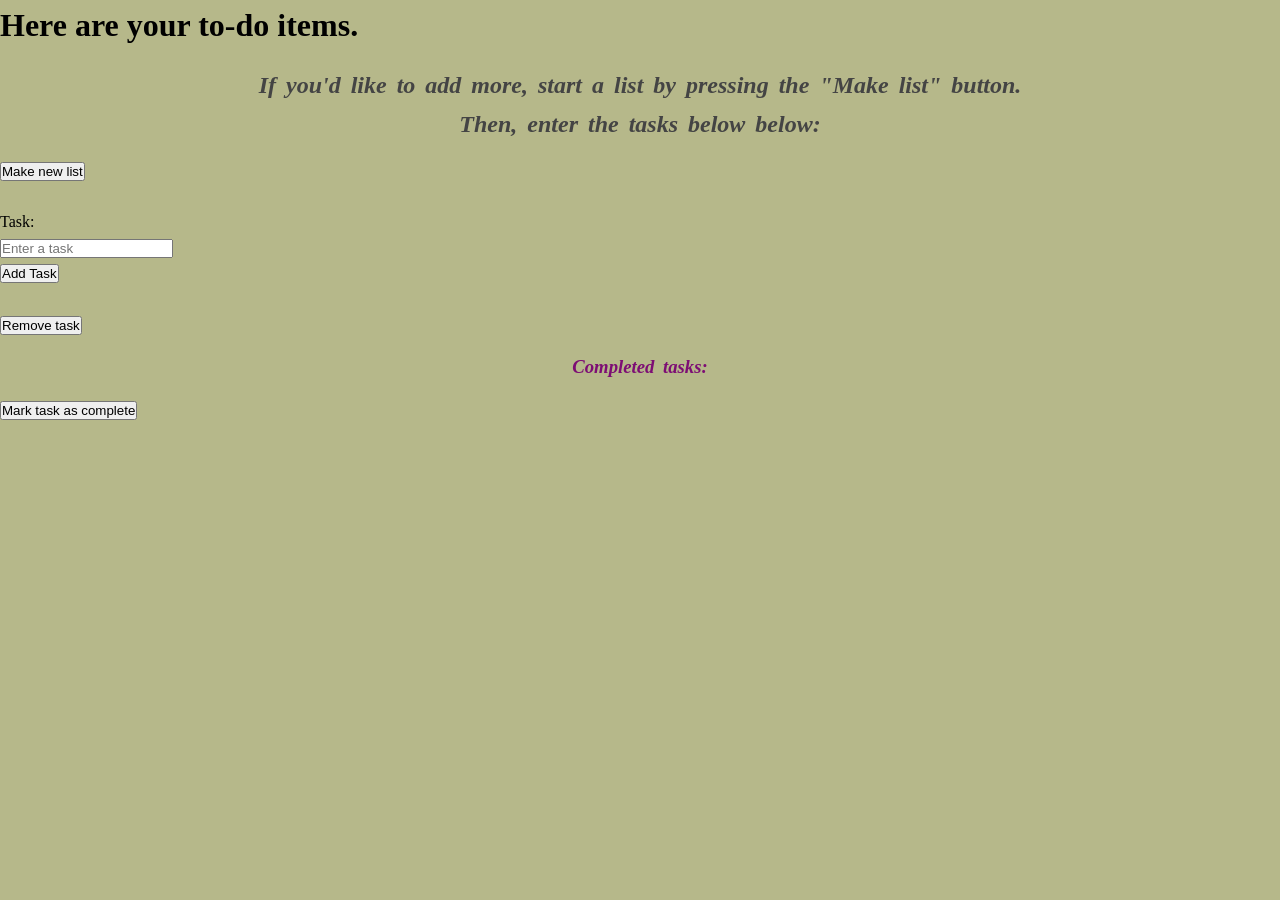
<file: index.html>
<!DOCTYPE html>
<html lang="en">
<head>
    <meta charset="UTF-8">
    <meta name="viewport" content="width=device-width, initial-scale=1.0">
    <link rel="stylesheet" href="style.css">
    <title>To do list</title>
    <script defer src="script.js"></script>
</head>
<body>
    <h1><p>Here are your to-do items.</h1>
    <h2><p>If you'd like to add more, start a list by pressing the "Make list" button. <br>Then, enter the tasks below below:</p></h2>
    
    <button id="MakeList" onclick="makeNewList()">Make new list</button>  <!-- The button provided, once pressed, will make a new unsorted list-->
    

    <br>

    <br>
    <div id="error"></div>
    <label for="task register">Task:</label><br>
    <input type="text" id="task" placeholder="Enter a task"></input>  <!-- This is the input box for users to input their tasks --> 
    
    
    <p id="error""></p> <!-- This is where the error message pops up --> 
       

    <button type="button" id="add_task">Add Task</button>   <!-- This button adds the tasks --> 
    
    

    <br>

    <br>
    
   
    <div id="list">
        <ul id="taskList"></ul> <!-- This is the task list--> 

    </div>


    <button type="button" id="removeButton" onclick="remove()">Remove task</button> <!-- This button removes the tasks -->


    <br>
    
    <h3><label for="completed task list">Completed tasks:</label></h3>
    <div id="completed">
        <ul id="complete"></ul> <!-- This the completed tasks list --> 
    </div>
    <button id="mark complete" onclick="mark()">Mark task as complete</button> <!-- This button moves tasks to a completed list--> 



    




</body>
</html>
</file>
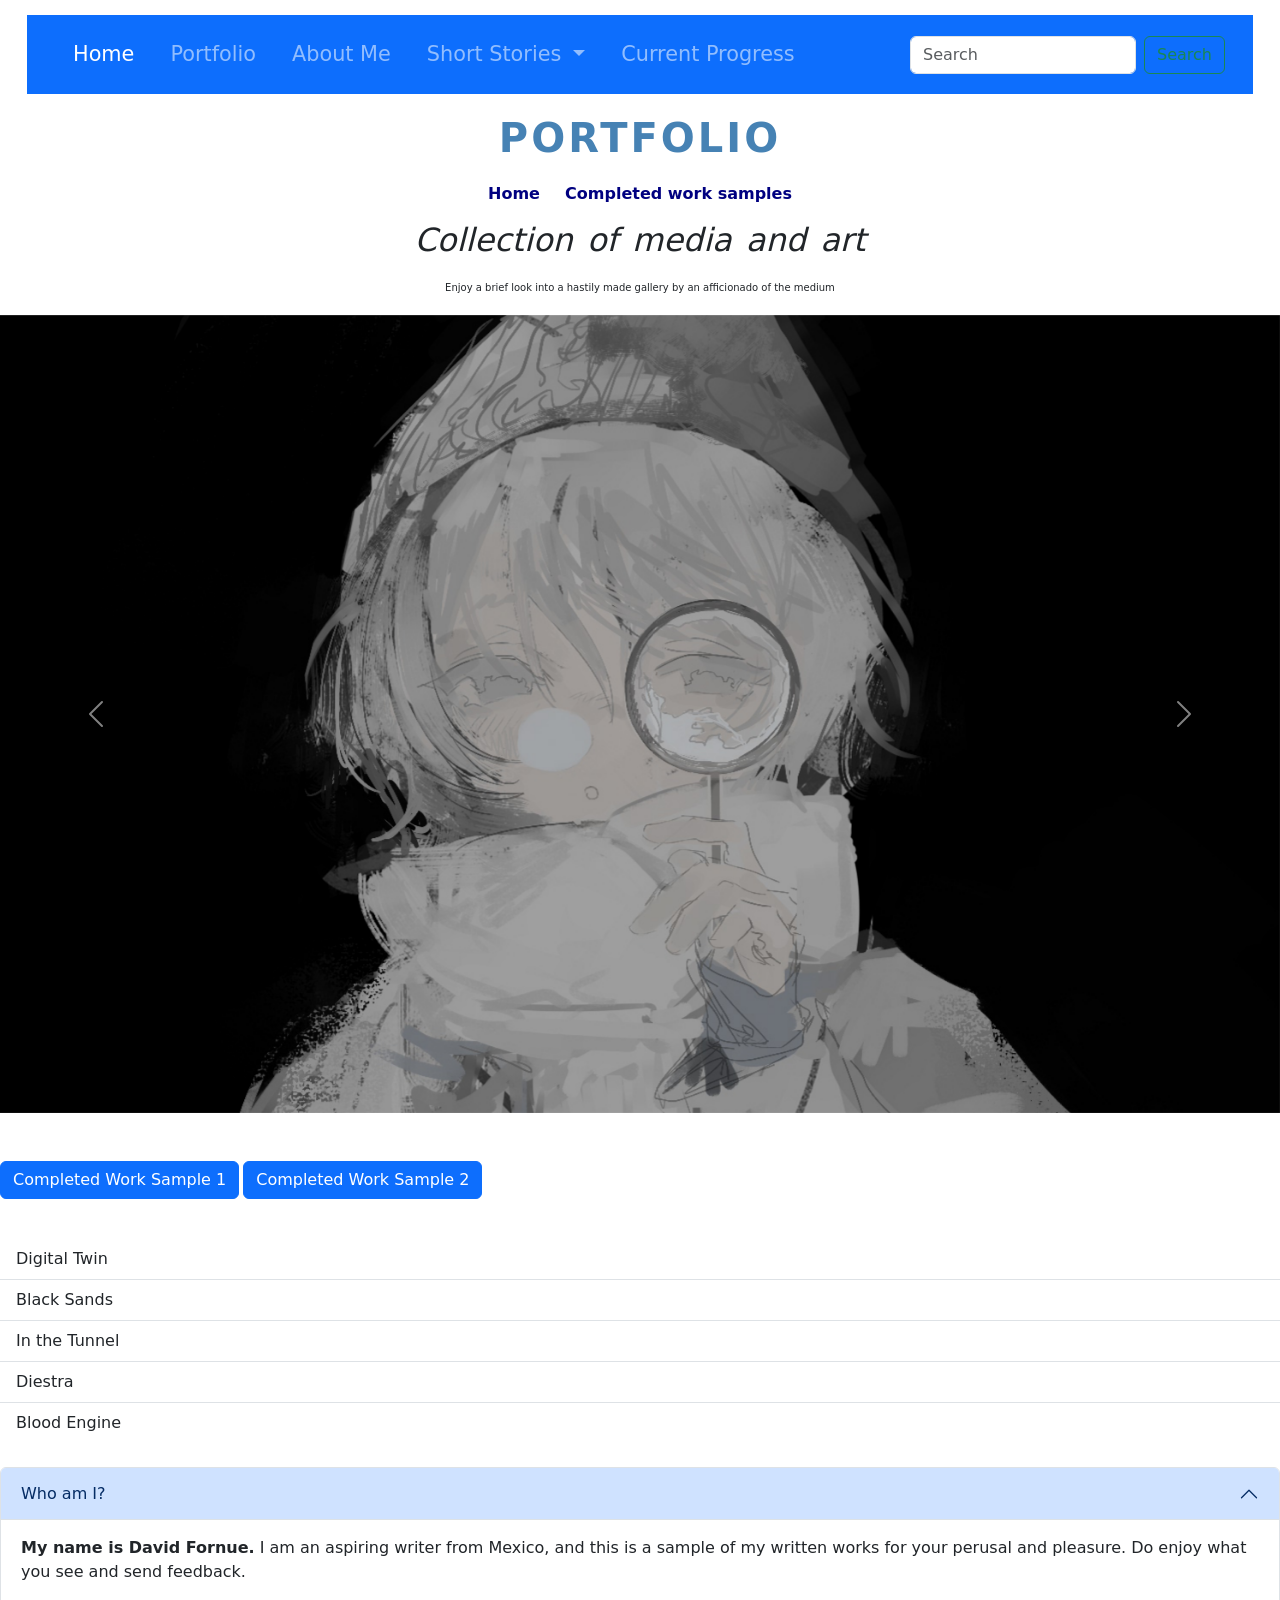
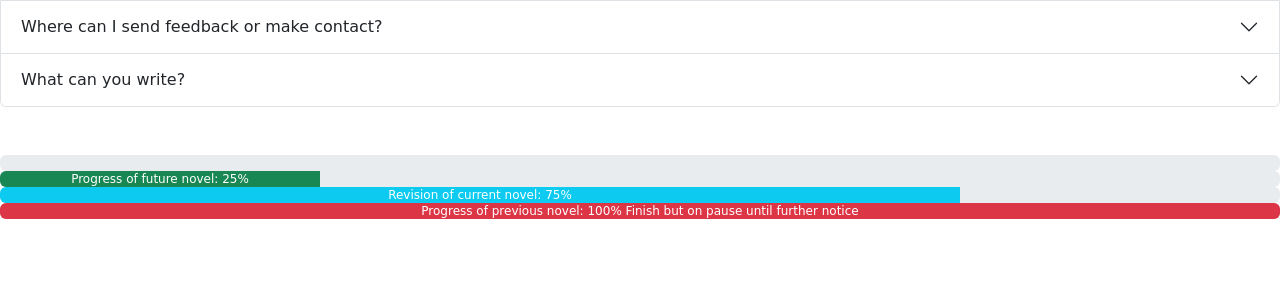
<file: Bootstrap_Assignment/index.html>
<!doctype html>
<html lang="en">
<head>
    <meta charset="utf-8">
    <meta name="viewport" content="width=device-width, initial-scale=1">
    <link rel="stylesheet" href="style.css">
    <link href="https://cdn.jsdelivr.net/npm/bootstrap@5.3.8/dist/css/bootstrap.min.css" rel="stylesheet" 
    integrity="sha384-sRIl4kxILFvY47J16cr9ZwB07vP4J8+LH7qKQnuqkuIAvNWLzeN8tE5YBujZqJLB" crossorigin="anonymous" />
    <style>
        .navbar-nav .nav-link {
            font-size: 1.3em;
        }
    </style>
</head>

    <body>
        <div class="container-fluid">
            <header>
             <nav class="navbar navbar-expand-sm bg-primary navbar-dark p-3" aria-label="Main navigation">
                <div class="container-fluid">
                 <ul class="navbar-nav">
                    <li class="nav-item">
                    <a class="nav-link active" aria-current="page" href="#"> <span class="visually hidden"></span>Home</a>
                    </li>
                    <li class="nav-item">
                    <a class="nav-link" href="#portfolio">Portfolio</a>
                    </li>
                    <li class="nav-item">
                    <a class="nav-link" href="#about_me">About Me</a>
                    </li>
                    <li class="nav-item dropdown">
                    <a class="nav-link dropdown-toggle" href="#media_links" role="button" data-bs-toggle="dropdown" aria-expanded="false">
                        Short Stories
                    </a>
                    <ul class="dropdown-menu">
                        <li><a class="dropdown-item" href="story1.html">story 1</a></li>
                        <li><a class="dropdown-item" href="story2.html">story 2</a></li>
                        <li><a class="dropdown-item" href="story3.html">Story 3</a></li>
                    </ul>
                    </li>
                        
                     <li class="nav-item">
                     <a class="nav-link" href="#progress">Current Progress</a>
                     </li>
                    
                     </ul>
                        <form class="d-flex" role="search">
                        <input class="form-control me-2" type="search" placeholder="Search" aria-label="Search"/>
                        <button class="btn btn-outline-success" type="submit">Search</button>
                        </form>
                    </div>
                </div>
            </nav>
        </div>

            <h1 ckass="display-3 fw-bold tex-center text-primary my-5 py-5 bg-light rounded shadow" id="main title" class="title">Portfolio</h1>
            <nav>
                <a href="index.html">Home</a>
                <a href="#completed_works">Completed work samples</a>
            </nav>
        </header>    

        <main>
            <section>
                <h2>Collection of media and art</h2>
                <p class="intro">
                Enjoy a brief look into a hastily made gallery by an afficionado of the medium
                </p>
            </section>

            

            <div id="carouselExample" class="carousel slide">
            <div class="carousel-inner">
                <div class="carousel-item active">
                <img src="artwork1.jpg" class="d-block w-100" alt="story_cover_1">
                </div>
                <div class="carousel-item">
                <img src="artwork2.jpg" class="d-block w-100" alt="story_cover_2">
                </div>
                <div class="carousel-item">
                <img src="artwork5.jpg" class="d-block w-100" alt="story_cover_3">
                </div>
            </div>
            <button class="carousel-control-prev" type="button" data-bs-target="#carouselExample" data-bs-slide="prev">
                <span class="carousel-control-prev-icon" aria-hidden="true"></span>
                <span class="visually-hidden">Previous</span>
            </button>
            <button class="carousel-control-next" type="button" data-bs-target="#carouselExample" data-bs-slide="next">
                <span class="carousel-control-next-icon" aria-hidden="true"></span>
                <span class="visually-hidden">Next</span>
            </button>
            </div>

            <br>
            <br>
            

            <p class="d-inline-flex gap-1">
            <a class="btn btn-primary" data-bs-toggle="collapse" href="#sample1" role="button" aria-expanded="false" aria-controls="collapseExample" id="completed_works">
                Completed Work Sample 1
            </a>
            <button class="btn btn-primary" type="button" data-bs-toggle="collapse" data-bs-target="#sample2" aria-expanded="false" aria-controls="collapseExample">
                Completed Work Sample 2
            </button>
            </p>
            <div class="collapse" id="sample1">
            <div class="card card-body">
                Not for fear did she lack, but because the many dead souls that occupied her flesh so demanded she never once let even a drop of its essence enter their treasured domain. None once did at her great expense, and their recompense was what hideous black currents flowed through her veins as she managed to wake up for another day, eyes barely opened as Efjeln quite literally dragged her out of bed and unto the fields, the break of the morrow barely visible over the horizon.
            </div>
             </div>
            
            <div class="collapse" id="sample2">
            <div class="card card-body">
                Echoes in a dark room. An ancient parable spoken through creaking wood and inaudible words, the vessels of change brought on by the desires of a handful few—overseers to the world, hateful to those below, greedy for that which has been taken, thirsty for what is to come, eager for flesh., eager for power, eager for currency not touched by fingers-
                Eager for blood. My blood. The blood that flows within the city.
                That which flows beneath. Below. Desperate. Eternal. Distant. Alien. Horrible…
                “Let us finish the preparations now. Yes, the white dress will do, but…ah, this will add such a delightful flare to the whole…”
                Now come her hands once again as they pretty up what is to be given and sold, another display, another show, the bait and switch to bait out the waiting patrons who expect so much, and at the same time so little, fully aware that the girl on display has already been sold to someone else. 
            </div>
            </div>

            <br>
            <br>

            <ul class="list-group list-group-flush" id="portfolio">
            <li class="list-group-item">Digital Twin</li>
            <li class="list-group-item">Black Sands</li>
            <li class="list-group-item">In the Tunnel</li>
            <li class="list-group-item">Diestra</li>
            <li class="list-group-item">Blood Engine</li>
            </ul>

            <br>

            <div class="accordion" id="about_me">
                <div class="accordion-item">
                    <h2 class="accordion-header">
                    <button class="accordion-button" type="button" data-bs-toggle="collapse" data-bs-target="#collapseOne" aria-expanded="true" aria-controls="collapseOne">
                        Who am I?
                    </button>
                    </h2>
                    <div id="collapseOne" class="accordion-collapse collapse show" data-bs-parent="#accordionExample">
                    <div class="accordion-body">
                        <strong>My name is David Fornue.</strong> I am an aspiring writer from Mexico, and this is a sample of my written works for your perusal and pleasure. Do enjoy what you see and send feedback.
                    </div>
                    </div>
                 </div>
                
                 <div class="accordion-item">
                    <h2 class="accordion-header">
                    <button class="accordion-button collapsed" type="button" data-bs-toggle="collapse" data-bs-target="#collapseTwo" aria-expanded="false" aria-controls="collapseTwo">
                        Where can I send feedback or make contact?
                    </button>
                    </h2>
                    <div id="collapseTwo" class="accordion-collapse collapse" data-bs-parent="#accordionExample">
                    <div class="accordion-body">
                        <strong>Feel free to send an email at digizila@gmail.com.</strong> I make sure to check my email every day and pretty much every hour, so I am always available. I also take comissions for whatever you might have in mind, please let me know if you'd like a sample.
                    </div>
                    </div>
                 </div>
                
                 <div class="accordion-item">
                    <h2 class="accordion-header">
                    <button class="accordion-button collapsed" type="button" data-bs-toggle="collapse" data-bs-target="#collapseThree" aria-expanded="false" aria-controls="collapseThree">
                        What can you write?
                    </button>
                    </h2>
                    <div id="collapseThree" class="accordion-collapse collapse" data-bs-parent="#accordionExample">
                    <div class="accordion-body">
                        <strong>Just about everything and any type of gengre.</strong>
                    </div>
                    </div>
                 </div>
                </div>
        
            <br>
            <br>
           <div class="progress" role="progressbar" aria-label="Basic example" aria-valuenow="0" aria-valuemin="0" aria-valuemax="100" id="progress">
                <div class="progress-bar" style="width: 0%"></div>
                </div>
                <div class="progress" role="progressbar" aria-label="Basic example" aria-valuenow="25" aria-valuemin="0" aria-valuemax="100">
                <div class="progress-bar bg-success" style="width: 25%">Progress of future novel: 25%</div>
                </div>
                <div class="progress" role="progressbar" aria-label="Basic example" aria-valuenow="50" aria-valuemin="0" aria-valuemax="100">
                 <div class="progress-bar bg-info" style="width: 75%">Revision of current novel: 75%</div>
                </div>
                <div class="progress" role="progressbar" aria-label="Basic example" aria-valuenow="100" aria-valuemin="0" aria-valuemax="100">
                 <div class="progress-bar bg-danger" style="width: 100%">Progress of previous novel: 100% Finish but on pause until further notice</div>
            </div>
        




           
        </main>
        <script src="https://cdn.jsdelivr.net/npm/bootstrap@5.3.8/dist/js/bootstrap.bundle.min.js" integrity="sha384-FKyoEForCGlyvwx9Hj09JcYn3nv7wiPVlz7YYwJrWVcXK/BmnVDxM+D2scQbITxI" crossorigin="anonymous"></script>

    </body>
</html>
</file>
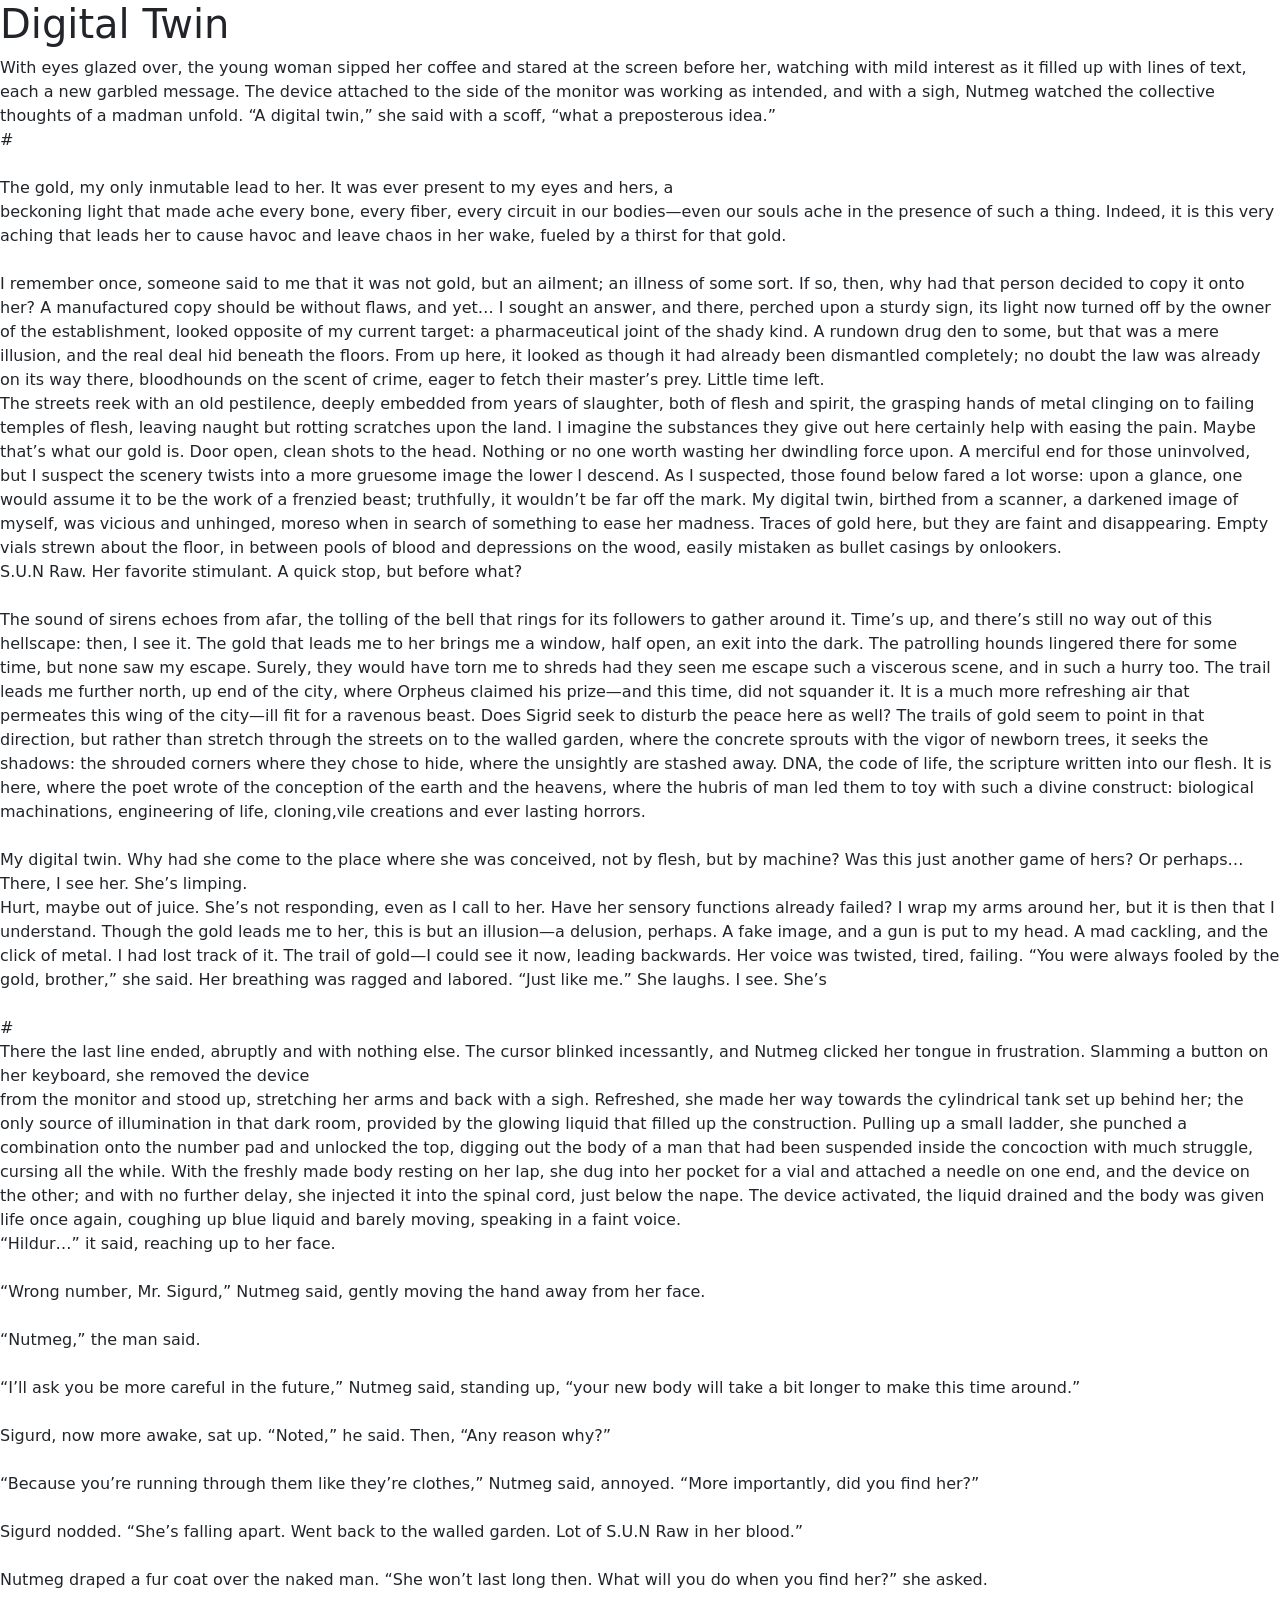
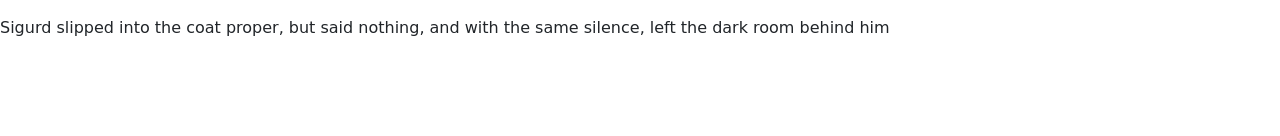
<file: Bootstrap_Assignment/story1.html>
<!doctype html>
<html lang="en">
<head>
    <meta charset="utf-8">
    <meta name="viewport" content="width=device-width, initial-scale=1">
    <link rel="stylesheet" href="style.css">
    <link href="https://cdn.jsdelivr.net/npm/bootstrap@5.3.8/dist/css/bootstrap.min.css" rel="stylesheet" 
    integrity="sha384-sRIl4kxILFvY47J16cr9ZwB07vP4J8+LH7qKQnuqkuIAvNWLzeN8tE5YBujZqJLB" crossorigin="anonymous" />
    </head>

    <body>
    
        <h1>Digital Twin</h1>
        <main>
            <p class="text-break"> With eyes glazed over, the young woman sipped her coffee and stared at the screen before
            her,  watching with mild interest as it filled up with lines of text, each a new garbled message.
            The device attached to the side of the monitor was working as intended, and with a sigh, Nutmeg
            watched the collective thoughts of a madman unfold. “A digital twin,” she said with a scoff, 
            “what a preposterous idea.” 
            <br> # <br>
            <br> The gold, my only inmutable lead to her. It was ever present to my eyes and hers, a <br>
            beckoning light that made ache every bone, every fiber, every circuit in our bodies—even our
            souls ache in the presence of such a thing. Indeed, it is this very aching that leads her to cause
            havoc and leave chaos in her wake, fueled by a thirst for that gold.<br> <br>I remember once, 
            someone said to me that it was not gold, but an ailment; an illness of some sort. If so, then, why had that
            person decided to copy it onto her? A manufactured copy should be without flaws, and yet… 
            I sought an answer, and there, perched upon a sturdy sign, its light now turned off by the
            owner of the establishment, looked opposite of my current target: a pharmaceutical joint of the
            shady kind. A rundown drug den to some, but that was a mere illusion, and the real deal hid 
            beneath the floors. From up here, it looked as though it had already been dismantled completely; 
            no doubt the law was already on its way there, bloodhounds on the scent of crime, eager to fetch
            their master’s prey. Little time left.<br>
            The streets reek with an old pestilence, deeply embedded from years of slaughter, both of
            flesh and spirit,  the grasping hands of metal clinging on to failing temples of flesh, leaving
            naught but rotting scratches upon the land. I imagine the substances they give out here certainly
            help with easing the pain. Maybe that’s what our gold is.
            Door open, clean shots to the head. Nothing or no one worth wasting her dwindling force
            upon. A merciful end for those uninvolved, but I suspect the scenery twists into a more gruesome
            image the lower I descend.
            As I suspected, those found below fared a lot worse: upon a glance, one would assume it
            to be the work of a frenzied beast; truthfully, it wouldn’t be far off the mark. My digital twin,
            birthed from a scanner, a darkened image of myself, was vicious and unhinged, moreso when in
            search of something to ease her madness.
            Traces of gold here, but they are faint and disappearing. Empty vials strewn about the
            floor, in between pools of blood and depressions on the wood, easily mistaken as bullet casings
            by onlookers. <br>S.U.N Raw. Her favorite stimulant. A quick stop, but before what?<br>
            
            <br>The sound of sirens echoes from afar, the tolling of the bell that rings for its followers to
            gather around it. Time’s up, and there’s still no way out of this hellscape: then, I see it. The gold
            that leads me to her brings me a window, half open, an exit into the dark.
            The patrolling hounds lingered there for some time, but none saw my escape. Surely, they
            would have torn me to shreds had they seen me escape such a viscerous scene, and in such a
            hurry too. The trail leads me further north, up end of the city, where Orpheus claimed his
            prize—and this time, did not squander it. It is a much more refreshing air that permeates this
            wing of the city—ill fit for a ravenous beast. Does Sigrid seek to disturb the peace here as well?
            The trails of gold seem to point in that direction, but rather than stretch through the streets on to
            the walled garden, where the concrete sprouts with the vigor of newborn trees, it seeks the
            shadows: the shrouded corners where they chose to hide, where the unsightly are stashed away.
            DNA, the code of life, the scripture written into our flesh. It is here, where the poet wrote
            of the conception of the earth and the heavens, where the hubris of man led them to toy with such
            a divine construct: biological machinations, engineering of life, cloning,vile creations and ever
            lasting horrors.<br>
            <br>My digital twin. Why had she come to the place where she was conceived, not by flesh,
            but by machine? Was this just another game of hers? Or perhaps…
            There, I see her. She’s limping. <br>Hurt, maybe out of juice. She’s not responding, even as I
            call to her. Have her sensory functions already failed? I wrap my arms around her, but it is then
            that I understand. Though the gold leads me to her, this is but an illusion—a delusion, perhaps. A
            fake image, and a gun is put to my head. A mad cackling, and the click of metal. I had lost track
            of it. The trail of gold—I could see it now, leading backwards. Her voice was twisted, tired,
            failing. “You were always fooled by the gold, brother,” she said. Her breathing was ragged and
            labored. “Just like me.” She laughs. I see. She’s<br>
           <br> #<br>
            There the last line ended, abruptly and with nothing else. The cursor blinked incessantly,
            and Nutmeg clicked her tongue in frustration. Slamming a button on her keyboard, she removed
            the device <br>from the monitor and stood up, stretching her arms and back with a sigh. Refreshed,
            she made her way towards the cylindrical tank set up behind her; the only source of illumination
            in that dark room, provided by the glowing liquid that filled up the construction. Pulling up a
            small ladder, she punched a combination onto the number pad and unlocked the top, digging out
            the body of a man that had been suspended inside the concoction with much struggle, cursing all
            the while. With the freshly made body resting on her lap, she dug into her pocket for a vial and
            attached a needle on one end, and the device on the other; and with no further delay, she injected
            it into the spinal cord, just below the nape. The device activated, the liquid drained and the body
            was given life once again, coughing up blue liquid and barely moving, speaking in a faint voice.
            <br>“Hildur…” it said, reaching up to her face.<br>
            <br>“Wrong number, Mr. Sigurd,” Nutmeg said, gently moving the hand away from her face.<br>
            <br>“Nutmeg,” the man said.<br>
            <br>“I’ll ask you be more careful in the future,” Nutmeg said, standing up, “your new body
            will take a bit longer to make  this time around.”<br>
            <br>Sigurd, now more awake, sat up. “Noted,” he said. Then, “Any reason why?”<br>
            <br>“Because you’re running through them like they’re clothes,” Nutmeg said, annoyed.
            “More importantly, did you find her?”<br>
            
            <br>Sigurd nodded. “She’s falling apart. Went back to the walled garden. Lot of S.U.N Raw
            in her blood.”<br>
            <br>Nutmeg draped a fur coat over the naked man. “She won’t last long then. What will you
            do when you find her?” she asked.<br>
            <br>Sigurd slipped into the coat proper, but said nothing, and with the same silence, left the
            dark room behind him <br></p>
        </main>
    </body>
    </html>
</file>
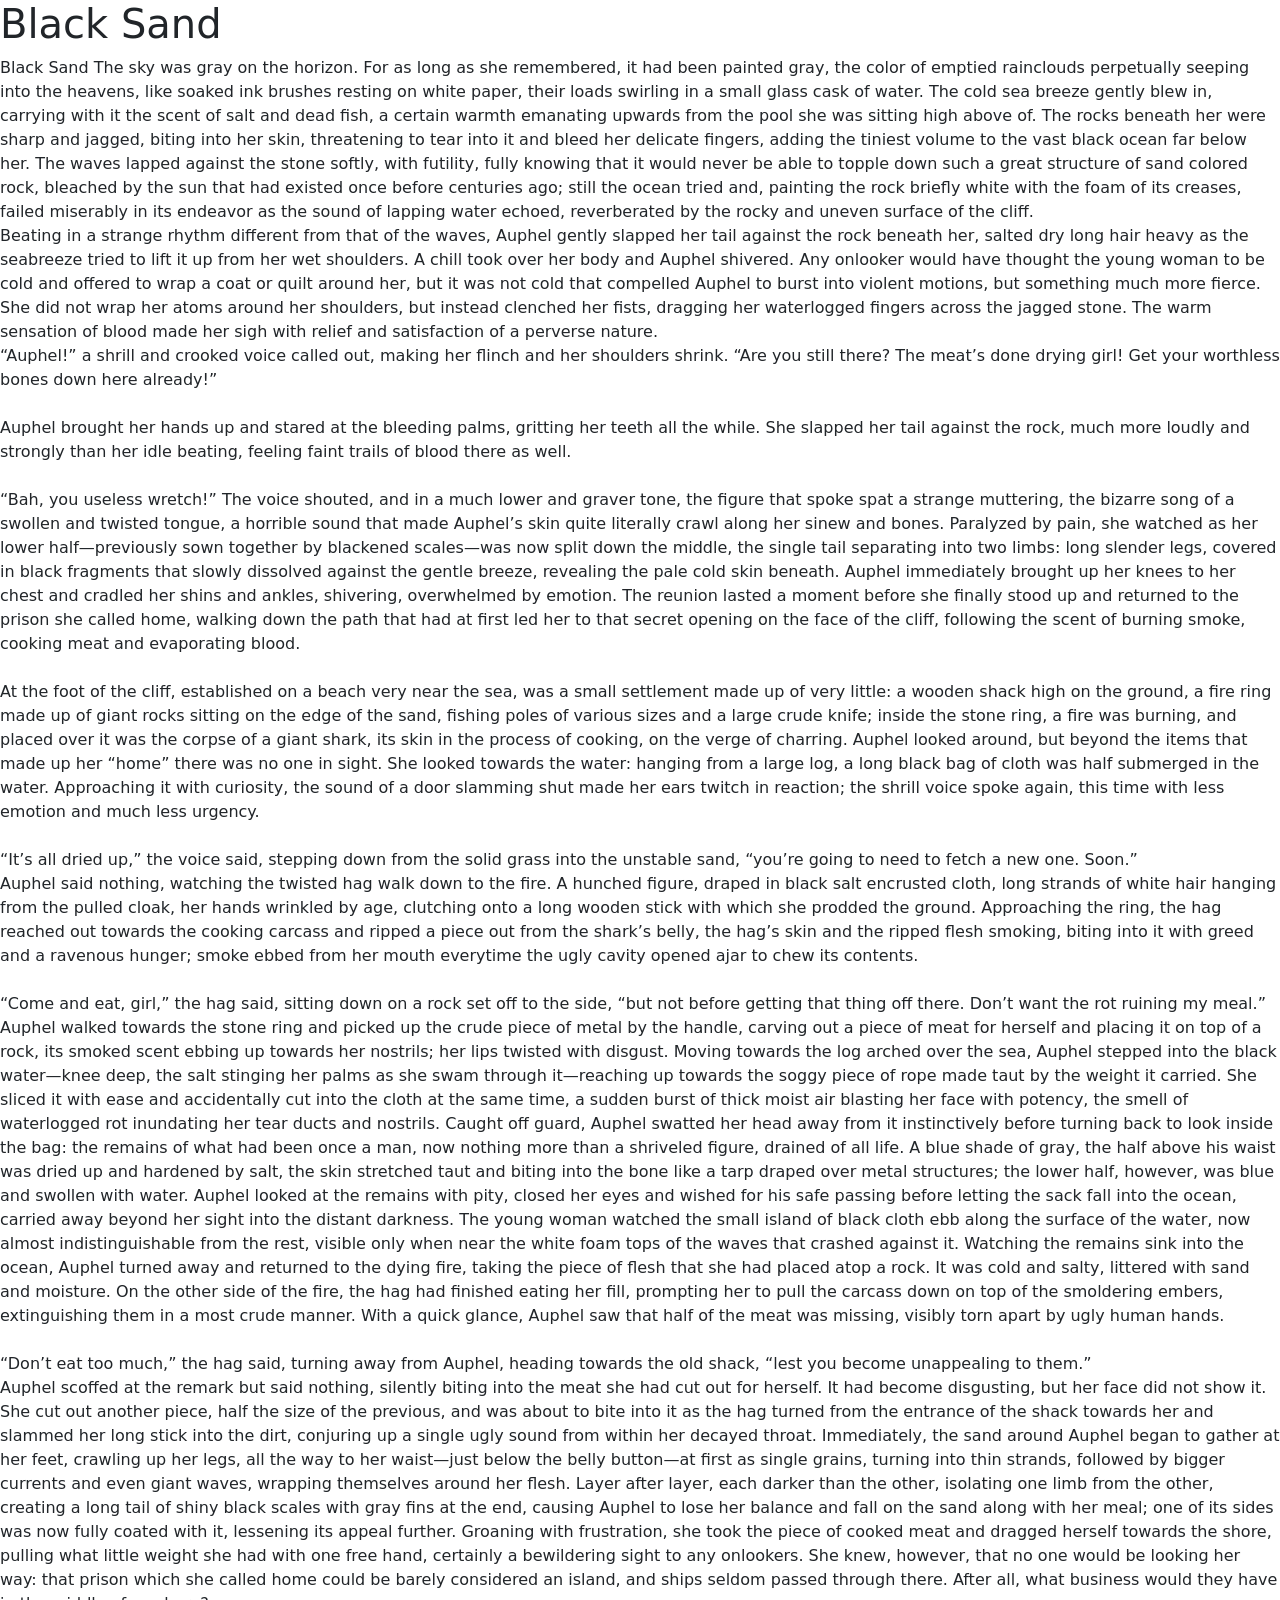
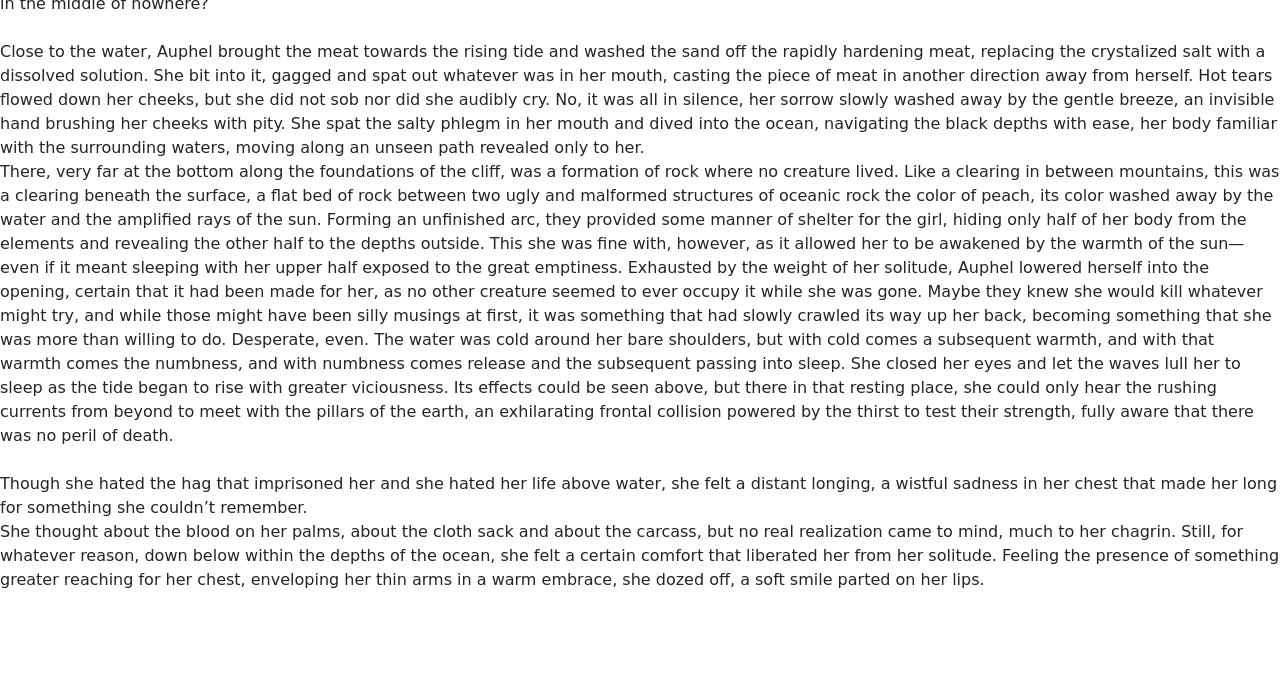
<file: Bootstrap_Assignment/story2.html>
<!doctype html>
<html lang="en">
<head>
    <meta charset="utf-8">
    <meta name="viewport" content="width=device-width, initial-scale=1">
    <link rel="stylesheet" href="style.css">
    <link href="https://cdn.jsdelivr.net/npm/bootstrap@5.3.8/dist/css/bootstrap.min.css" rel="stylesheet" 
    integrity="sha384-sRIl4kxILFvY47J16cr9ZwB07vP4J8+LH7qKQnuqkuIAvNWLzeN8tE5YBujZqJLB" crossorigin="anonymous" />
    </head>

    <body>
        <h1>Black Sand</h1>
        <main>
        <p class="text-break">Black Sand






        The sky was gray on the horizon.
        For as long as she remembered, it had been painted gray, the color of emptied rainclouds perpetually seeping into the heavens, like soaked ink brushes resting on white paper, their loads swirling in a small glass cask of water. The cold sea breeze gently blew in, carrying with it the scent of salt and dead fish, a certain warmth emanating upwards from the pool she was sitting high above of. The rocks beneath her were sharp and jagged, biting into her skin, threatening to tear into it and bleed her delicate fingers, adding the tiniest volume to the vast black ocean far below her.
        The waves lapped against the stone softly, with futility, fully knowing that it would never be able to topple down such a great structure of sand colored rock, bleached by the sun that had existed once before centuries ago; still the ocean tried and, painting the rock briefly white with the foam of its creases, failed miserably in its endeavor as the sound of lapping water echoed, reverberated by the rocky and uneven surface of the cliff. 
        <br>Beating in a strange rhythm different from that of the waves, Auphel gently slapped her tail against the rock beneath her, salted dry long hair heavy as the seabreeze tried to lift it up from her wet shoulders. A chill took over her body and Auphel shivered. 
        Any onlooker would have thought the young woman to be cold and offered to wrap a coat or quilt around her, but it was not cold that compelled Auphel to burst into violent motions, but something much more fierce. She did not wrap her atoms around her shoulders, but instead clenched her fists, dragging her waterlogged fingers across the jagged stone. The warm sensation of blood made her sigh with relief and satisfaction of a perverse nature.
        <br>“Auphel!” a shrill and crooked voice called out, making her flinch and her shoulders shrink. “Are you still there? The meat’s done drying girl! Get your worthless bones down here already!”<br>
        <br>Auphel brought her hands up and stared at the bleeding palms, gritting her teeth all the while. She slapped her tail against the rock, much more loudly and strongly than her idle beating, feeling faint trails of blood there as well.<br> 
        <br>“Bah, you useless wretch!” The voice shouted, and in a much lower and graver tone, the figure that spoke spat a strange muttering, the bizarre song of a swollen and twisted tongue, a horrible sound that made Auphel’s skin quite literally crawl along her sinew and bones. Paralyzed by pain, she watched as her lower half—previously sown together by blackened scales—was now split down the middle, the single tail separating into two limbs: long slender legs, covered in black fragments that slowly dissolved against the gentle breeze, revealing the pale cold skin beneath. Auphel immediately brought up her knees to her chest and cradled her shins and ankles, shivering, overwhelmed by emotion. The reunion lasted a moment before she finally stood up and returned to the prison she called home, walking down the path that had at first led her to that secret opening on the face of the cliff, following the scent of burning smoke, cooking meat and evaporating blood.<br>
        <br>At the foot of the cliff, established on a beach very near the sea, was a small settlement made up of very little: a wooden shack high on the ground, a fire ring made up of giant rocks sitting on the edge of the sand, fishing poles of various sizes and a large crude knife; inside the stone ring, a fire was burning, and placed over it was the corpse of a giant shark, its skin in the process of cooking, on the verge of charring. Auphel looked around, but beyond the items that made up her “home” there was no one in sight. She looked towards the water: hanging from a large log, a long black bag of cloth was half submerged in the water. Approaching it with curiosity, the sound of a door slamming shut made her ears twitch in reaction; the shrill voice spoke again, this time with less emotion and much less urgency.<br> 
        <br>“It’s all dried up,” the voice said, stepping down from the solid grass into the unstable sand, “you’re going to need to fetch a new one. Soon.”<br> 
        Auphel said nothing, watching the twisted hag walk down to the fire. A hunched figure, draped in black salt encrusted cloth, long strands of white hair hanging from the pulled cloak, her hands wrinkled by age, clutching onto a long wooden stick with which she prodded the ground. Approaching the ring, the hag reached out towards the cooking carcass and ripped a piece out from the shark’s belly, the hag’s skin and the ripped flesh smoking, biting into it with greed and a ravenous hunger; smoke ebbed from her mouth everytime the ugly cavity opened ajar to chew its contents.<br>
        <br>“Come and eat, girl,” the hag said, sitting down on a rock set off to the side, “but not before getting that thing off there. Don’t want the rot ruining my meal.”
        Auphel walked towards the stone ring and picked up the crude piece of metal by the handle, carving out a piece of meat for herself and placing it on top of a rock, its smoked scent ebbing up towards her nostrils; her lips twisted with disgust. Moving towards the log arched over the sea, Auphel stepped into the black water—knee deep, the salt stinging her palms as she swam through it—reaching up towards the soggy piece of rope made taut by the weight it carried. She sliced it with ease and accidentally cut into the cloth at the same time, a sudden burst of thick moist air blasting her face with potency, the smell of waterlogged rot inundating her tear ducts and nostrils. Caught off guard, Auphel swatted her head away from it instinctively before turning back to look inside the bag: the remains of what had been once a man, now nothing more than a shriveled figure, drained of all life. A blue shade of gray, the half above his waist was dried up and hardened by salt, the skin stretched taut and biting into the bone like a tarp draped over metal structures; the lower half, however, was blue and swollen with water. Auphel looked at the remains with pity, closed her eyes and wished for his safe passing before letting the sack fall into the ocean, carried away beyond her sight into the distant darkness. The young woman watched the small island of black cloth ebb along the surface of the water, now almost indistinguishable from the rest, visible only when near the white foam tops of the waves that crashed against it. Watching the remains sink into the ocean, Auphel turned away and returned to the dying fire, taking the piece of flesh that she had placed atop a rock. It was cold and salty, littered with sand and moisture. On the other side of the fire, the hag had finished eating her fill, prompting her to pull the carcass down on top of the smoldering embers, extinguishing them in a most crude manner. With a quick glance, Auphel saw that half of the meat was missing, visibly torn apart by ugly human hands.<br>
        <br>“Don’t eat too much,” the hag said, turning away from Auphel, heading towards the old shack, “lest you become unappealing to them.”
        <br>Auphel scoffed at the remark but said nothing, silently biting into the meat she had cut out for herself. It had become disgusting, but her face did not show it. She cut out another piece, half the size of the previous, and was about to bite into it as the hag turned from the entrance of the shack towards her and slammed her long stick into the dirt, conjuring up a single ugly sound from within her decayed throat. Immediately, the sand around Auphel began to gather at her feet, crawling up her legs, all the way to her waist—just below the belly button—at first as single grains, turning into thin strands, followed by bigger currents and even giant waves, wrapping themselves around her flesh. Layer after layer, each darker than the other, isolating one limb from the other, creating a long tail of shiny black scales with gray fins at the end, causing Auphel to lose her balance and fall on the sand along with her meal; one of its sides was now fully coated with it, lessening its appeal further. Groaning with frustration, she took the piece of cooked meat and dragged herself towards the shore, pulling what little weight she had with one free hand, certainly a bewildering sight to any onlookers. She knew, however, that no one would be looking her way: that prison which she called home could be barely considered an island, and ships seldom passed through there. After all, what business would they have in the middle of nowhere?<br>
        <br>Close to the water, Auphel brought the meat towards the rising tide and washed the sand off the rapidly hardening meat, replacing the crystalized salt with a dissolved solution. She bit into it, gagged and spat out whatever was in her mouth, casting the piece of meat in another direction away from herself. Hot tears flowed down her cheeks, but she did not sob nor did she audibly cry. No, it was all in silence, her sorrow slowly washed away by the gentle breeze, an invisible hand brushing her cheeks with pity. She spat the salty phlegm in her mouth and dived into the ocean, navigating the black depths with ease, her body familiar with the surrounding waters, moving along an unseen path revealed only to her.
        <br>There, very far at the bottom along the foundations of the cliff, was a formation of rock where no creature lived. Like a clearing in between mountains, this was a clearing beneath the surface, a flat bed of rock between two ugly and malformed structures of oceanic rock the color of peach, its color washed away by the water and the amplified rays of the sun. Forming an unfinished arc, they provided some manner of shelter for the girl, hiding only half of her body from the elements and revealing the other half to the depths outside. This she was fine with, however, as it allowed her to be awakened by the warmth of the sun—even if it meant sleeping with her upper half exposed to the great emptiness. Exhausted by the weight of her solitude, Auphel lowered herself into the opening, certain that it had been made for her, as no other creature seemed to ever occupy it while she was gone. Maybe they knew she would kill whatever might try, and while those might have been silly musings at first, it was something that had slowly crawled its way up her back, becoming something that she was more than willing to do. Desperate, even. The water was cold around her bare shoulders, but with cold comes a subsequent warmth, and with that warmth comes the numbness, and with numbness comes release and the subsequent passing into sleep. She closed her eyes and let the waves lull her to sleep as the tide began to rise with greater viciousness. Its effects could be seen above, but there in that resting place, she could only hear the rushing currents from beyond to meet with the pillars of the earth, an exhilarating frontal collision powered by the thirst to test their strength, fully aware that there was no peril of death.<br>
        <br>Though she hated the hag that imprisoned her and she hated her life above water, she felt a distant longing, a wistful sadness in her chest that made her long for something she couldn’t remember. <br>She thought about the blood on her palms, about the cloth sack and about the carcass, but no real realization came to mind, much to her chagrin. Still, for whatever reason, down below within the depths of the ocean, she felt a certain comfort that liberated her from her solitude.
        Feeling the presence of something greater reaching for her chest, enveloping her thin arms in a warm embrace, she dozed off, a soft smile parted on her lips.</p>
        </main>
    </body>

 </html>
</file>
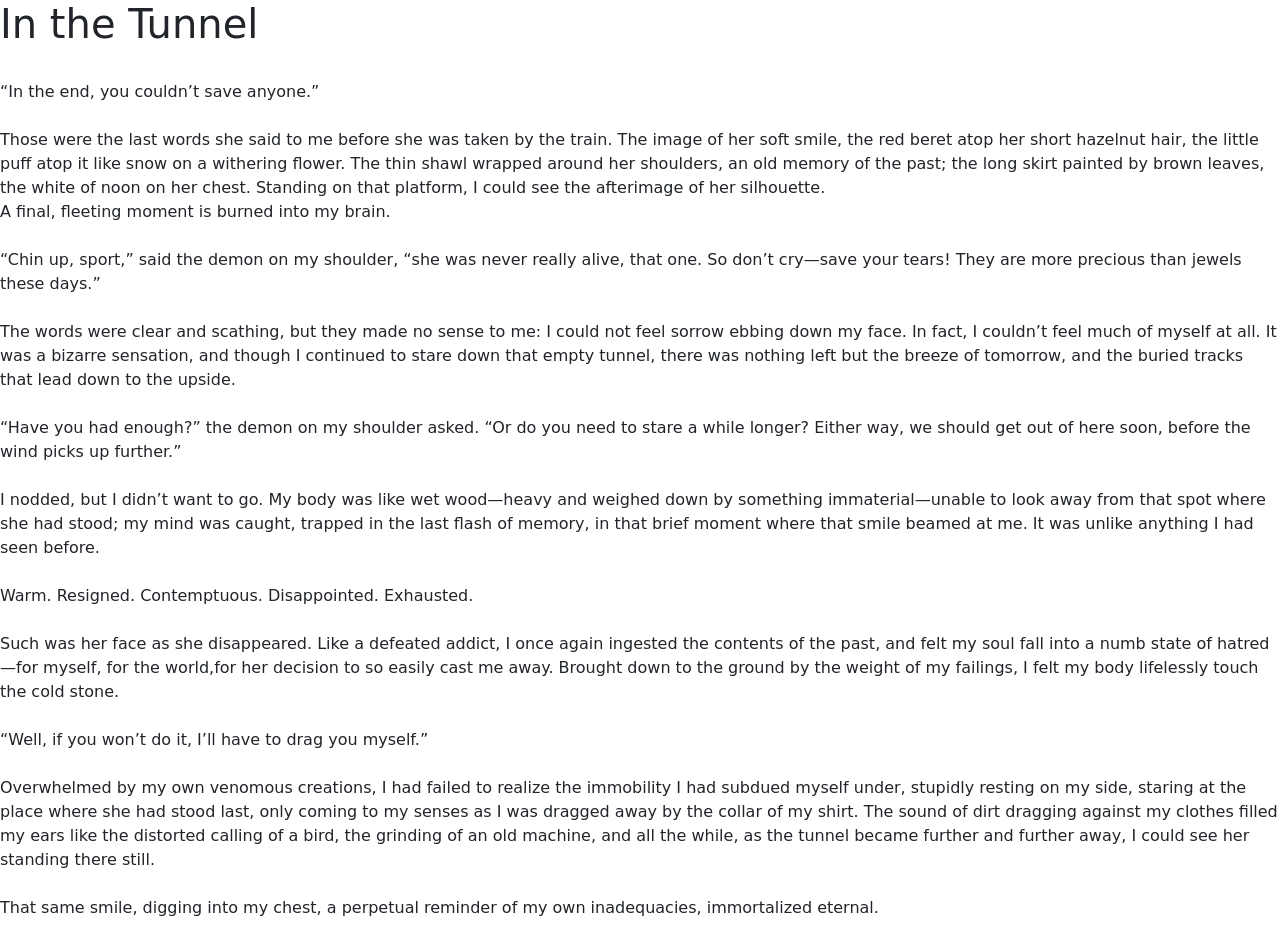
<file: Bootstrap_Assignment/story3.html>
<!doctype html>
<html lang="en">
<head>
    <meta charset="utf-8">
    <meta name="viewport" content="width=device-width, initial-scale=1">
    <link href="style.css">
    <link href="https://cdn.jsdelivr.net/npm/bootstrap@5.3.8/dist/css/bootstrap.min.css" rel="stylesheet" 
    integrity="sha384-sRIl4kxILFvY47J16cr9ZwB07vP4J8+LH7qKQnuqkuIAvNWLzeN8tE5YBujZqJLB" crossorigin="anonymous" />
    </head>

    <body>
    
        <h1>In the Tunnel</h1>
        <main>
            <p class="text-break">
                <br>“In the end, you couldn’t save anyone.” <br>
                <br>Those were the last words she said to me before she was taken by the train. The image of her soft smile, the red beret atop her short hazelnut hair, the little puff atop it like snow on a withering flower. The thin shawl wrapped around her shoulders, an old memory of the past; the long skirt painted by brown leaves, the white of noon on her chest. Standing on that platform, I could see the afterimage of her silhouette.<br> A final, fleeting moment is burned into my brain.<br>
                <br>“Chin up, sport,” said the demon on my shoulder, “she was never really alive, that one. So don’t cry—save your tears! They are more precious than jewels these days.”<br>
                <br>The words were clear and scathing, but they made no sense to me: I could not feel sorrow ebbing down my face. In fact, I couldn’t feel much of myself at all. It was a bizarre sensation, and though I continued to stare down that empty tunnel, there was nothing left but the breeze of tomorrow, and the buried tracks that lead down to the upside.<br>
                <br>“Have you had enough?” the demon on my shoulder asked. “Or do you need to stare a while longer? Either way, we should get out of here soon, before the wind picks up further.”<br>
                <br>I nodded, but I didn’t want to go. My body was like wet wood—heavy and weighed down by something immaterial—unable to look away from that spot where she had stood; my mind was caught, trapped in the last flash of memory, in that brief moment where that smile beamed at me. It was unlike anything I had seen before.<br>
                <br>Warm. Resigned. Contemptuous. Disappointed. Exhausted.<br> <br>Such was her face as she disappeared. Like a defeated addict, I once again ingested the contents of the past, and felt my soul fall into a numb state of hatred—for myself, for the world,for her decision to so easily cast me away. Brought down to the ground by the weight of my failings, I felt my body lifelessly touch the cold stone.<br>
               <br>“Well, if you won’t do it, I’ll have to drag you myself.”<br>
                <br>Overwhelmed by my own venomous creations, I had failed to realize the immobility I had subdued myself under, stupidly resting on my side, staring at the place where she had stood last, only coming to my senses as I was dragged away by the collar of my shirt. The sound of dirt dragging against my clothes filled my ears like the distorted calling of a bird, the grinding of an old machine, and all the while, as the tunnel became further and further away, I could see her standing there still.<br> 

                <br>That same smile, digging into my chest, a perpetual reminder of my own inadequacies, immortalized eternal.<br>
                </p>
        </main>
    </body>
</html>
</file>
<file: style.css>
*{
    margin: 0;
    padding: 0;
    box-sizing:border-box;
}

body {
    font-family: 'Playfair Display', Georgia, serif;
    line-height: 1.6;
    color: #000000;
    background-color: rgb(182, 184, 138);
    background-repeat: repeat; 
}

main {
    padding-bottom: 80px

}

h1.title {
    text-transform: uppercase;
    text-align: center;
    letter-spacing: 3px;
    font-weight: 700;
    margin: 20px 0;
    color: steelblue !important;
}

h2 {
    text-align: center;
    font-style: italic;
    font-weight: bold;
    word-spacing: 4px;
    margin: 15px 0;
    color: #444;
}

h3
{
    text-align: center;
    font-style: italic;
    font-weight: bold;
    word-spacing: 4px;
    margin: 15px 0;
    color: #7d0d74;
}


.intro {
    text-align: center;
    font-size: 10px;
    margin: 20px;
}

.highlight.bold {
    color: rgb(0, 120, 120);
}

nav {
    text-align: center;
    margin: 15px;
}

nav a {
    margin: 0 10px;
    color: navy;
    text-decoration: none;
    font-weight: bold;
}

nav a:hover {
    color: yellow;
}

nav a:visited {
    color: tan;
}

nav a:active {
    color: burlywood;
}

.quote {
    background-color: thistle;
    padding: 15px;
    margin: 30px;
    max-width: 500px;
    text-align: center;
    border-radius: 200px;
    opacity: 0.95;
}

.gallery {
    display: block;
    text-align: center;
    margin: 20px auto;
    min-width: 399px;
    max-width: 200px;
    position: relative;
}

.gallery figcaption {
    font-size: 20px;
    margin-top: 5px;
    font-style: italic;
    text-align: center;
}

.artwork.static { position: static;}
.artwork.relative {position:relative; top: 10px; left: -100px;}
.artwork.absolute {position:absolute; top: 20px; right: 20px; z-index: 2;}
.artwork.sticky { position: sticky; top: 200px; z-index: 1;}

.iframe-box {
    display: block;
    text-align: center;
    margin: 20px auto;
    height: 300px;
    width: 500px;
}

.art-iframe {
    width: 420px;
    height: 200px;
    border: 3px solid #333
}

footer {
    text-align: center;
    margin-top: 40px;
    padding: 15px;
    background: #eee;
    border-top: 2px solid #ccc;
}

.fixed-footer {
    position: fixed;
    bottom: 0;
    width: 100;
    background: rgb(34, 34, 34, 0.9);
    color: white;
    text-align: center;
    padding: 10px;
}

.floating-box {
    float: left;
    width: auto;
    background-color: #444;
    color: #eee;
    padding: 10px;
    margin: 20px auto;
    border-radius: 6px;
    text-align: center;
    display: block;
    float: none;
}

.clear-box {
    clear: both;
    background-color: aquamarine;
    padding: 20px;
    margin: 20px;
    border-radius: 9px;
    max-width: 800px;
    text-align: center;
}

.art-img {
    width: 200px;
    height: auto;
    border: 3px solid #333;
    margin: 20px;
    border-radius: 10px;
}

img [alt*="artwork1"] {
    border: 3px solid teal;
}

.hidden-player {
    visibility: hidden;
}

.z-stack-inline {
    display: flex;
    justify-content: center;
    align-items: center;
    margin: 40px auto;
}

.z-box {
    display: inline-block;
    margin-left: -100px;
    position: relative;
    text-align: center;
}

.z-box:first-child {margin-left: 0;}

.z-1 {z-index: -1;}
.z-0 {z-index: 0;}
.z-1 {z-index: 1;}
.z-2 {z-index: 2;}
.z-3 {z-index: 3;}

.zbox-img {
    width: 200px;
    border: 3px solid #333;
    border-radius: 8px;
    display: block;
    margin-top: 125px;
    box-shadow: 5px 5px 15px rgba(0, 0, 0, 0.4);
    transition: transform 0.3s ease;
}

.z-box img:hover {
    transform: scale(1.05);
}

.z-box figcaption {
    margin-top: 8px;
    font-size: 15px;
    font-weight: bold;
    color: aliceblue;
    text-align: center;
}
</file>
<file: Bootstrap_Assignment/style.css>
*{
    margin: 0;
    padding: 0;
    box-sizing:border-box;
}

body {
    font-family: 'Playfair Display', Georgia, serif;
    line-height: 1.6;
    color: #222;
    background-color: black;
    background-repeat: repeat; 
}

main {
    padding-bottom: 80px

}

h1.title {
    text-transform: uppercase;
    text-align: center;
    letter-spacing: 3px;
    font-weight: 700;
    margin: 20px 0;
    color: steelblue !important;
}

h2 {
    text-align: center;
    font-style: italic;
    font-weight: bold;
    word-spacing: 4px;
    margin: 15px 0;
    color: #444;
}

.intro {
    text-align: center;
    font-size: 10px;
    margin: 20px;
}

.highlight.bold {
    color: rgb(0, 120, 120);
}

nav {
    text-align: center;
    margin: 15px;
}

nav a {
    margin: 0 10px;
    color: navy;
    text-decoration: none;
    font-weight: bold;
}

nav a:hover {
    color: yellow;
}

nav a:visited {
    color: tan;
}

nav a:active {
    color: burlywood;
}

.quote {
    background-color: thistle;
    padding: 15px;
    margin: 30px;
    max-width: 500px;
    text-align: center;
    border-radius: 200px;
    opacity: 0.95;
}

.gallery {
    display: block;
    text-align: center;
    margin: 20px auto;
    min-width: 399px;
    max-width: 200px;
    position: relative;
}

.gallery figcaption {
    font-size: 20px;
    margin-top: 5px;
    font-style: italic;
    text-align: center;
}

.artwork.static { position: static;}
.artwork.relative {position:relative; top: 10px; left: -100px;}
.artwork.absolute {position:absolute; top: 20px; right: 20px; z-index: 2;}
.artwork.sticky { position: sticky; top: 200px; z-index: 1;}

.iframe-box {
    display: block;
    text-align: center;
    margin: 20px auto;
    height: 300px;
    width: 500px;
}

.art-iframe {
    width: 420px;
    height: 200px;
    border: 3px solid #333
}

footer {
    text-align: center;
    margin-top: 40px;
    padding: 15px;
    background: #eee;
    border-top: 2px solid #ccc;
}

.fixed-footer {
    position: fixed;
    bottom: 0;
    width: 100;
    background: rgb(34, 34, 34, 0.9);
    color: white;
    text-align: center;
    padding: 10px;
}

.floating-box {
    float: left;
    width: auto;
    background-color: #444;
    color: #eee;
    padding: 10px;
    margin: 20px auto;
    border-radius: 6px;
    text-align: center;
    display: block;
    float: none;
}

.clear-box {
    clear: both;
    background-color: aquamarine;
    padding: 20px;
    margin: 20px;
    border-radius: 9px;
    max-width: 800px;
    text-align: center;
}

.art-img {
    width: 200px;
    height: auto;
    border: 3px solid #333;
    margin: 20px;
    border-radius: 10px;
}

img [alt*="artwork1"] {
    border: 3px solid teal;
}

.hidden-player {
    visibility: hidden;
}

.z-stack-inline {
    display: flex;
    justify-content: center;
    align-items: center;
    margin: 40px auto;
}

.z-box {
    display: inline-block;
    margin-left: -100px;
    position: relative;
    text-align: center;
}

.z-box:first-child {margin-left: 0;}

.z-1 {z-index: -1;}
.z-0 {z-index: 0;}
.z-1 {z-index: 1;}
.z-2 {z-index: 2;}
.z-3 {z-index: 3;}

.zbox-img {
    width: 200px;
    border: 3px solid #333;
    border-radius: 8px;
    display: block;
    margin-top: 125px;
    box-shadow: 5px 5px 15px rgba(0, 0, 0, 0.4);
    transition: transform 0.3s ease;
}

.z-box img:hover {
    transform: scale(1.05);
}

.z-box figcaption {
    margin-top: 8px;
    font-size: 15px;
    font-weight: bold;
    color: aliceblue;
    text-align: center;
}
</file>
